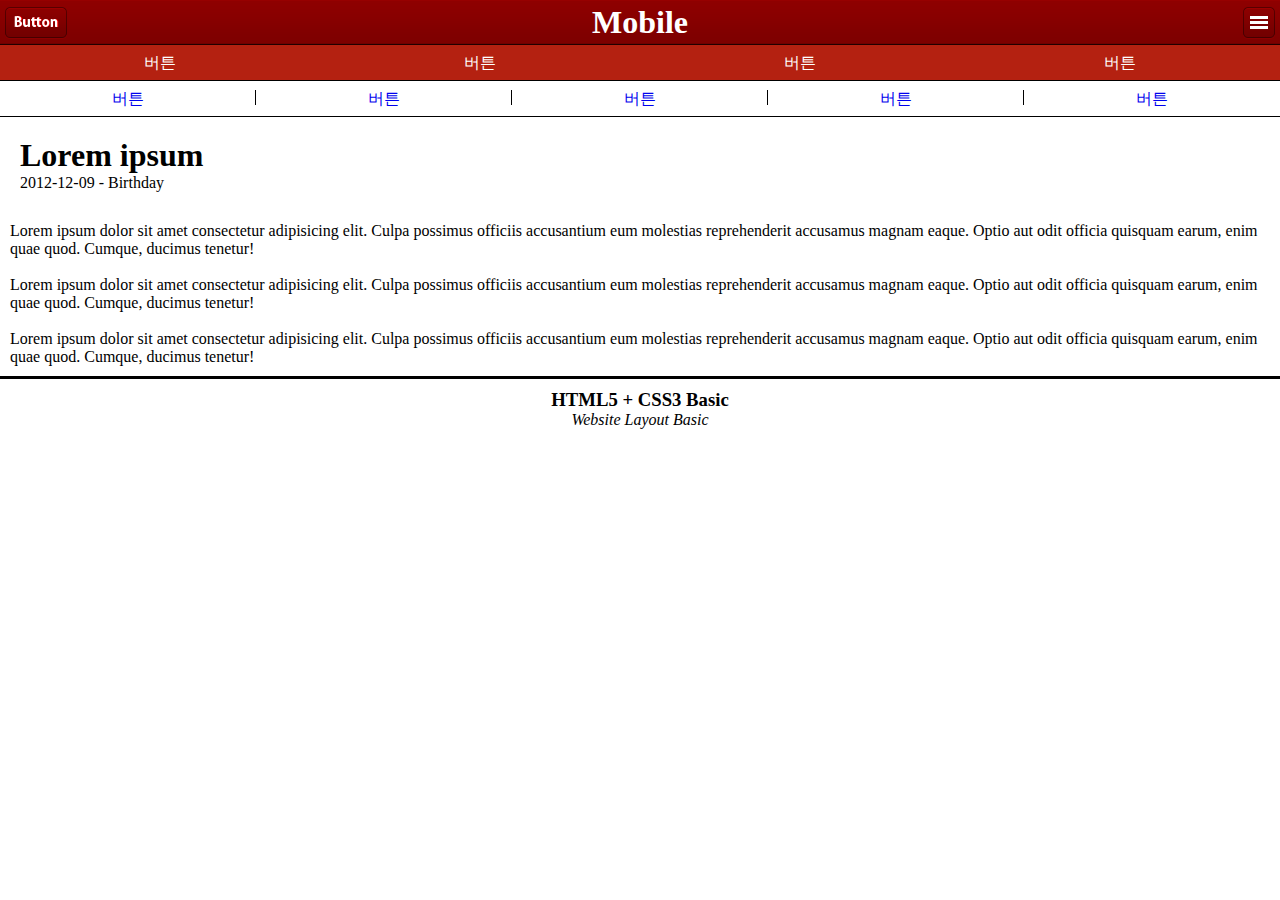
<file: 2.스마트폰 레이아웃/html,css/index.html>
<!DOCTYPE html>
<html lang="en">
<head>
    <meta charset="UTF-8">
    <meta http-equiv="X-UA-Compatible" content="IE=edge">
    <meta name="viewport" content="width=device-width, initial-scale=1.0, minimum-scale=1.0, user-scalable=no">
    <title>Chapter_6</title>
    <style>
        /* 초기화 */
        * {
            margin: 0;
            padding: 0;
        }
        body {
            font-family: 'Helvetica' sans-serif;
        }
        li {
            list-style: none;
        }
        a {
            text-decoration: none;
        }

        /* 헤더 */
        #main_header {
            /* 배경 지정 */
            height: 45px;
            background: url('header_background.png');

            /* 자손 위치 지정 */
            position: relative;
            text-align: center;
            line-height: 45px;
        }
        #main_header > h1 {
            color: white;
        }
        #main_header > a, #main_header > label {
            display: block;
            height: 32px;
            position: absolute;
        }
        #main_header > a.left {
            width: 62px;
            left: 5px; top: 7px;
        }
        #main_header > label.right {
            width: 32px;
            right: 5px; top: 7px;
        }

        /* 스프라이트 이미지 */
        #main_header > a.left {
            background: url('css_sprites.png');
            background-position: 0px 0px;
            text-indent: -99999px;
        }
        #main_header > label.right {
            background: url('css_sprites.png');
            background-position: -62px 0px;
            text-indent: -99999px;
        }

        /* 토글 목록 */
        /* 토글 구현 */
        #toggle {
            display: none;
        }
        #toggle + #wrap > #toggle_gnb_wrap {
            display: none;
        }
        #toggle:checked + #wrap > #toggle_gnb_wrap {
            display: block;
        }
        /* 레이아웃 색상 */
        #toggle_gnb_wrap {
            background: #363636;
            padding: 15px;
        }
        #toggle_gnb {
            background: #ffffff;
            padding: 5px;
        }
        /* 토글 목록 */
        #toggle_gnb > ul {
            overflow: hidden;
        }
        #toggle_gnb > ul > li {
            width: 80px;
            float: left;
        }
        
        /* 네비게이션1 */
        #top_gnb {
            overflow: hidden;
            border-bottom: 1px solid black;
            background: #b42111;
        }
        #top_gnb > div > a {
            /* 수평 정렬 */
            float: left;
            width: 25%;
            
            /* 크기 및 색상 정렬 */
            height: 35px;
            line-height: 35px;
            text-align: center;
            color: white;
        }

        /* 네비게이션2 */
        #bottom_gnb {
            display: table;
            width: 100%;
            border-bottom: 1px solid black;
        }
        #bottom_gnb > div {
            display: table-cell;
            position: relative;
        }
        #bottom_gnb > div > a {
            display: block;
            height: 35px;
            line-height: 35px;
            text-align: center;
        }
        #bottom_gnb > div > a::before {
            display: block;
            position: absolute;
            top: 9px;
            left: -1px;
            width: 1px;
            height: 15px;
            border-left: 1px solid black;
            content: ' ';
        }

        /* 본문 */
        #section_header {
            padding: 20px;
        }
        #section_article {
            padding: 10px;
        }

        /* 푸터 */
        #main_footer {
            padding: 10px;
            border-top: 3px solid black;
            text-align: center;
        }
    </style>
</head>
<body>
    <input type="checkbox" id="toggle" />
    <div id="wrap">
        
        <header id="main_header">
            <a class="left" href="#">Main</a>
            <h1>Mobile</h1>
            <label class="right" for="toggle">Toggle</label>
        </header>
        <div id="toggle_gnb_wrap">
            <div id="toggle_gnb">
                <ul>
                    <li><a href="#">버튼</a></li>
                    <li><a href="#">버튼</a></li>
                    <li><a href="#">버튼</a></li>
                    <li><a href="#">버튼</a></li>
                    <li><a href="#">버튼</a></li>
                    <li><a href="#">버튼</a></li>
                    <li><a href="#">버튼</a></li>
                    <li><a href="#">버튼</a></li>
                </ul>
            </div>
        </div>
        <nav id="top_gnb">
            <div><a href="#">버튼</a></div>
            <div><a href="#">버튼</a></div>
            <div><a href="#">버튼</a></div>
            <div><a href="#">버튼</a></div>
        </nav>
        <nav id="bottom_gnb">
            <div><a href="#">버튼</a></div>
            <div><a href="#">버튼</a></div>
            <div><a href="#">버튼</a></div>
            <div><a href="#">버튼</a></div>
            <div><a href="#">버튼</a></div>
        </nav>
        <section id="main_section">
            <header id="section_header">
                <h1>Lorem ipsum</h1>
                <time>2012-12-09 - Birthday</time>
            </header>
            <article id="section_article">
                <p>Lorem ipsum dolor sit amet consectetur adipisicing elit. Culpa possimus officiis accusantium eum molestias reprehenderit accusamus magnam eaque. Optio aut odit officia quisquam earum, enim quae quod. Cumque, ducimus tenetur!</p>
                <br />
                <p>Lorem ipsum dolor sit amet consectetur adipisicing elit. Culpa possimus officiis accusantium eum molestias reprehenderit accusamus magnam eaque. Optio aut odit officia quisquam earum, enim quae quod. Cumque, ducimus tenetur!</p>
                <br />
                <p>Lorem ipsum dolor sit amet consectetur adipisicing elit. Culpa possimus officiis accusantium eum molestias reprehenderit accusamus magnam eaque. Optio aut odit officia quisquam earum, enim quae quod. Cumque, ducimus tenetur!</p>
            </article>
        </section>
        <footer id="main_footer">
            <h3>HTML5 + CSS3 Basic</h3>
            <address>Website Layout Basic</address>
        </footer>
    </div>
    
</body>
</html>
</file>
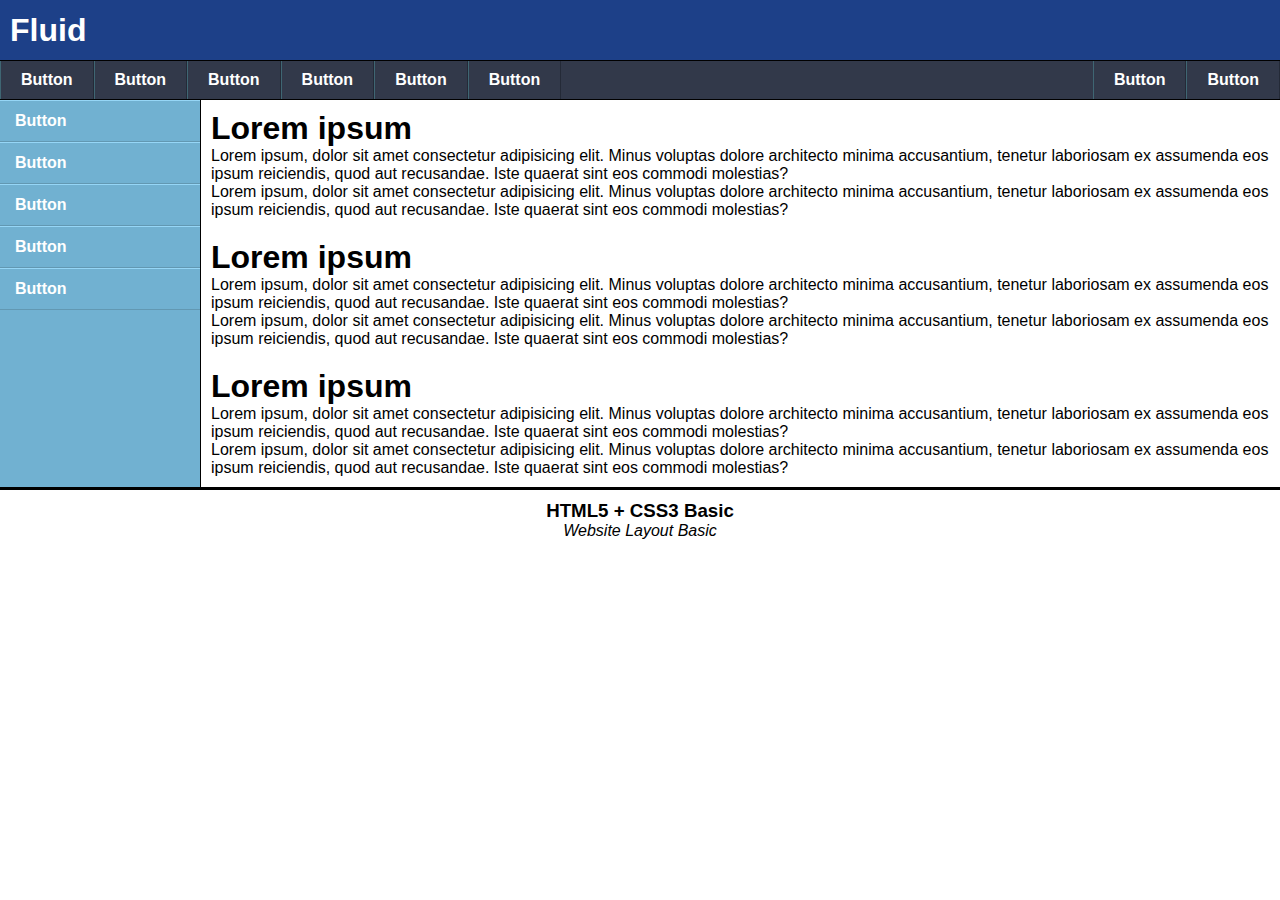
<file: 3.태블릿 PC 레이아웃/html,css/index.html>
<!DOCTYPE html>
<html lang="en">
<head>
    <meta charset="UTF-8">
    <meta http-equiv="X-UA-Compatible" content="IE=edge">
    <meta name="viewport" content="width=device-width, initial-scale=1.0">
    <title>Chapter_7</title>
    <style>
        /* 초기화 */
        * {
            margin: 0;
            padding: 0;
        }
        body {
            font-family: sans-serif;
        }
        li {
            list-style: none;
        }
        a {
            text-decoration: none;
        }

        /* 헤더 */
        #main_header {
            height: 60px;
            line-height: 60px;
            padding-left: 10px;
            border-bottom: 1px solid black;

            background: #1D4088;
            color: white;
        }

        /* 네비게이션 */
        #main_gnb {
            overflow: hidden;
            border-bottom: 1px solid black;
            background: #32394a;
        }
        #main_gnb > ul.left {
            overflow: hidden;
            float: left;
        }
        #main_gnb > ul.right {
            overflow: hidden;
            float: right;
        }
        #main_gnb > ul.left > li {
            float: left;
        }
        #main_gnb > ul.right > li {
            float: left;
        }
        #main_gnb a {
            display: block;
            padding: 10px 20px;

            border-left: 1px solid #3f6673;
            border-right: 1px solid #242a37;
            color: white;
            font-weight: bold;
        }

        body {
            min-width: 760px;
        }

        /* 서브 메뉴와 본문 영역 */
        #wrap {
            overflow: hidden;
        }
        #wrap > #main_lnb {
            float: left;
            width: 200px;
        }
        #wrap > #content_wrap {
            float: left;
            width: 100%;
            margin-right: -200px;
        }
        #wrap > #content_wrap > #content {
            padding-right: 200px;
        }

        /* 수직 목록 구성 */
        #wrap {
            background: #71b1d1;
        }
        #main_lnb > ul > li > a {
            display: block;
            height: 40px;
            line-height: 40px;
            padding-left: 15px;

            border-top: 1px solid #96d6f6;
            border-bottom: 1px solid #6298b2;
            color: white;
            font-weight: bold;
        }

        /* 본문 구성 */
        #content {
            background: white;
            border-left: 1px solid black;
        }
        article {
            padding: 10px;
        }

        /* 푸터 */
        #main_footer {
            padding: 10px;
            border-top: 3px solid black;
            text-align: center;
        }
    </style>
</head>
<body>
    <header id="main_header">
        <h1>Fluid</h1>
    </header>
    <nav id="main_gnb">
        <ul class="left">
            <li><a href="#">Button</a></li>
            <li><a href="#">Button</a></li>
            <li><a href="#">Button</a></li>
            <li><a href="#">Button</a></li>
            <li><a href="#">Button</a></li>
            <li><a href="#">Button</a></li>
        </ul>
        <ul class="right">
            <li><a href="#">Button</a></li>
            <li><a href="#">Button</a></li>
        </ul>
    </nav>
    <div id="wrap">
        <nav id="main_lnb">
            <ul>
                <li><a href="#">Button</a></li>
                <li><a href="#">Button</a></li>
                <li><a href="#">Button</a></li>
                <li><a href="#">Button</a></li>
                <li><a href="#">Button</a></li>
            </ul>
        </nav>
        <div id="content_wrap">
            <div id="content">
                <article>
                    <h1>Lorem ipsum</h1>
                    <p>Lorem ipsum, dolor sit amet consectetur adipisicing elit. Minus voluptas dolore architecto minima accusantium, tenetur laboriosam ex assumenda eos ipsum reiciendis, quod aut recusandae. Iste quaerat sint eos commodi molestias?</p>
                    <p>Lorem ipsum, dolor sit amet consectetur adipisicing elit. Minus voluptas dolore architecto minima accusantium, tenetur laboriosam ex assumenda eos ipsum reiciendis, quod aut recusandae. Iste quaerat sint eos commodi molestias?</p>
                </article>
                <article>
                    <h1>Lorem ipsum</h1>
                    <p>Lorem ipsum, dolor sit amet consectetur adipisicing elit. Minus voluptas dolore architecto minima accusantium, tenetur laboriosam ex assumenda eos ipsum reiciendis, quod aut recusandae. Iste quaerat sint eos commodi molestias?</p>
                    <p>Lorem ipsum, dolor sit amet consectetur adipisicing elit. Minus voluptas dolore architecto minima accusantium, tenetur laboriosam ex assumenda eos ipsum reiciendis, quod aut recusandae. Iste quaerat sint eos commodi molestias?</p>
                </article>
                <article>
                    <h1>Lorem ipsum</h1>
                    <p>Lorem ipsum, dolor sit amet consectetur adipisicing elit. Minus voluptas dolore architecto minima accusantium, tenetur laboriosam ex assumenda eos ipsum reiciendis, quod aut recusandae. Iste quaerat sint eos commodi molestias?</p>
                    <p>Lorem ipsum, dolor sit amet consectetur adipisicing elit. Minus voluptas dolore architecto minima accusantium, tenetur laboriosam ex assumenda eos ipsum reiciendis, quod aut recusandae. Iste quaerat sint eos commodi molestias?</p>
                </article>
            </div>
        </div>
    </div>
    <footer id="main_footer">
        <h3>HTML5 + CSS3 Basic</h3>
        <address>Website Layout Basic</address>
    </footer>
</body>
</html>
</file>
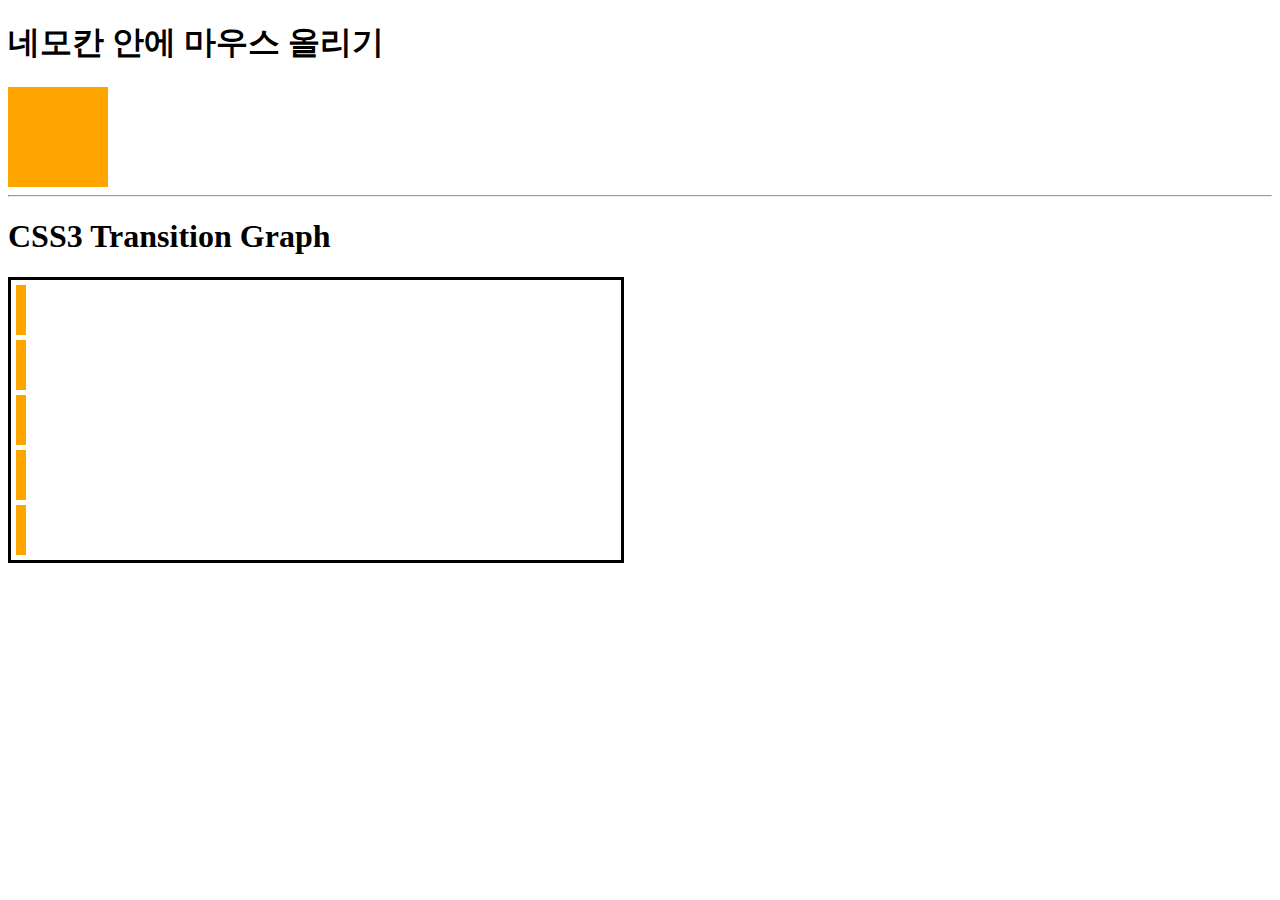
<file: 5.css3 transition, animation/practice1.html>
<!DOCTYPE html>
<html lang="en">
<head>
    <meta charset="UTF-8">
    <meta http-equiv="X-UA-Compatible" content="IE=edge">
    <meta name="viewport" content="width=device-width, initial-scale=1.0">
    <title>Chapter 9-1, 9-2 transition</title>
    <style>
        .box {
            width: 100px;
            height: 100px;
            background-color: orange;

            transition-duration: 2s;
        }
        .box:hover {
            width: 200px;
            height: 300px;
        }
        .box:active {
            background-color: red;
        }

        #graph {
            width: 610px;
            border: 3px solid black;
        }
        .bar {
            width: 10px;
            height: 50px;
            background-color: orange;
            margin: 5px;

            /* transition-property: background-color, width;
            transition-duration: 1s, 5s; */

            transition: background-color 1s ease, width 5s linear 1s;
        }
        #graph:hover > .bar {
            width: 600px;
        }

        #graph:hover > .bar:nth-child(1) {
            /* transition-delay: 0s; */
            /* transition-timing-function: linear; */
            /* transition-timing-function: cubic-bezier(0,1,1,0); */
            background-color: red;
            width: 100px;
        }
        #graph:hover > .bar:nth-child(2) {
            /* transition-delay: 1s */
            /* transition-timing-function: ease; */
            background-color: blue;
            width: 300px;
        }
        #graph:hover > .bar:nth-child(3) {
            /* transition-delay: 2s */
            /* transition-timing-function: ease-in; */
            background-color: green;
            width: 400px;
        }
        #graph:hover > .bar:nth-child(4) {
            /* transition-delay: 3s */
            /* transition-timing-function: ease-in-out; */
            background-color: yellow;
            width: 200px;
        }
        #graph:hover > .bar:nth-child(5) {
            /* transition-delay: 4s */
            /* transition-timing-function: ease-out; */
            background-color: pink;
            width: 400px;
        }
    </style>
</head>
<body>
    <h1>네모칸 안에 마우스 올리기</h1>
    <div class="box"></div>
    <hr>
    <h1>CSS3 Transition Graph</h1>
    <div id="graph">
        <div class="bar"></div>
        <div class="bar"></div>
        <div class="bar"></div>
        <div class="bar"></div>
        <div class="bar"></div>
    </div>
</body>
</html>
</file>
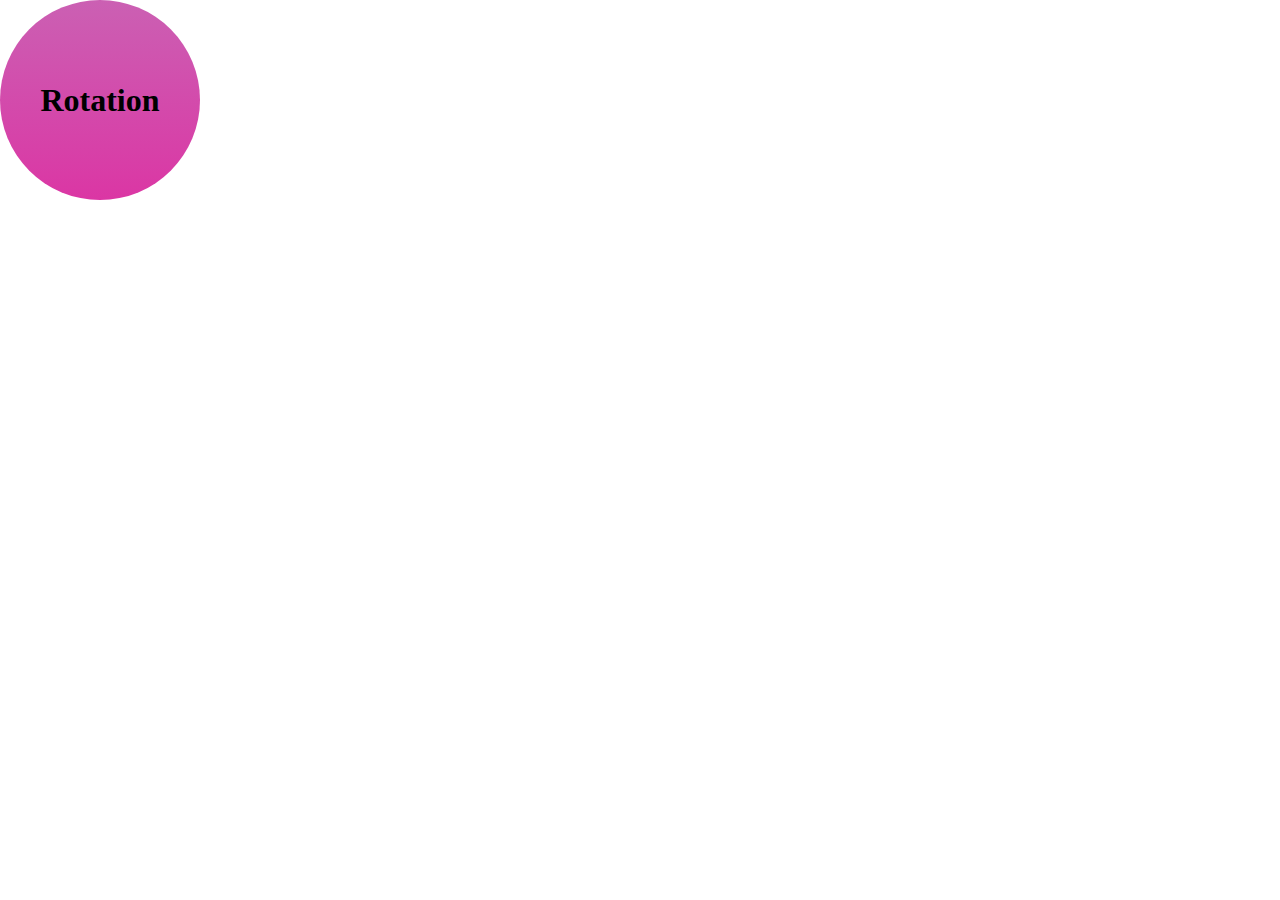
<file: 5.css3 transition, animation/practice2.html>
<!DOCTYPE html>
<html lang="en">
<head>
    <meta charset="UTF-8">
    <meta http-equiv="X-UA-Compatible" content="IE=edge">
    <meta name="viewport" content="width=device-width, initial-scale=1.0">
    <title>Chapter 9-3 animation, keyframes</title>
    <style>
        * {
            margin: 0;
            padding: 0;
        }
        body {
            position: relative;
        }
        #box {
            position: absolute;
            width: 200px;
            height: 200px;
            border-radius: 100px;
            text-align: center;
            background: linear-gradient(#cb60b3 0%, #db36a4 100%);

            animation-name: rint;
            animation-duration: 2s;
            animation-iteration-count: infinite;
            animation-direction: alternate;
            animation-timing-function: linear;
        }
        #box > h1 {
            line-height: 200px;
        }

        @keyframes rint {
            from {
                left: 0;
                transform: rotate(0deg);
            }
            50% {
                left: 500px;
            }
            to {
                left: 500px;
                transform: rotate(360deg);
            }
        }

        #box:hover {
            animation-play-state: paused;
        }
    </style>
</head>
<body>
    <div id="box">
        <h1>Rotation</h1>
    </div>
</body>
</html>
</file>
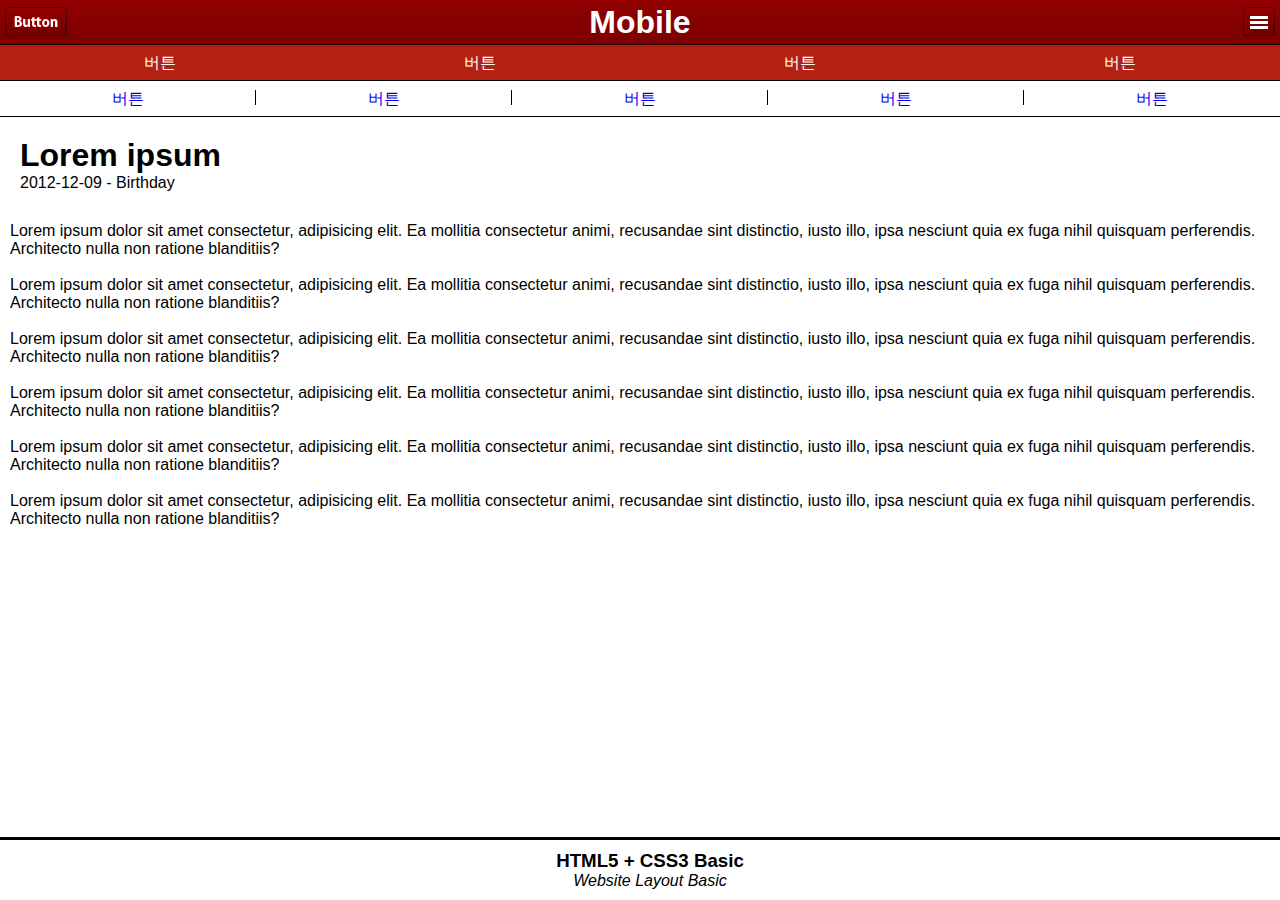
<file: 2.스마트폰 레이아웃/html,scss/practice.html>
<!DOCTYPE html>
<html lang="en">
<head>
    <meta charset="UTF-8">
    <meta http-equiv="X-UA-Compatible" content="IE=edge">
    <meta name="viewport" content="width=device-width, initial-scale=1.0, minimum-scale=1.0, user-scalable=no">
    <title>Chapter 6 혼자 해보기</title>
    <!-- 참고: https://anerim.tistory.com/192 -->
    <!-- 터미널에 아래 코드 입력하면 scss가 css로 변경됨. --watch는 소스 변경시 자동 컴파일 -->
    <!-- npx sass --watch practice_css/style.scss practice_css/style.css -->
    <link rel="stylesheet" href="./practice_css/style.css">
</head>
<body>
    <div id="wrap">
        <header id="header">
            <h1 >Mobile</h1>
            <a class="left" href="#">Button</a>
            
            <!-- <a class="right" href="#"> -->
                <label class="right" for="toggle">Toggle</label>
            <!-- </a> -->
        </header>
        <input type="checkbox" id="toggle" />
        <div id="toggle_gnb_menu_wrap">
            <div id="toggle_gnb_menu">
                <ul>
                    <li><a href="#">버튼</a></li>
                    <li><a href="#">버튼</a></li>
                    <li><a href="#">버튼</a></li>
                    <li><a href="#">버튼</a></li>
                    <li><a href="#">버튼</a></li>
                    <li><a href="#">버튼</a></li>
                    <li><a href="#">버튼</a></li>
                    <li><a href="#">버튼</a></li>
                </ul>
            </div>
        </div>
        <nav id="top_gnb">
            <div><a href="#">버튼</a></div>
            <div><a href="#">버튼</a></div>
            <div><a href="#">버튼</a></div>
            <div><a href="#">버튼</a></div>
        </nav>
        <nav id="bottom_gnb">
            <div><a href="#">버튼</a></div>
            <div><a href="#">버튼</a></div>
            <div><a href="#">버튼</a></div>
            <div><a href="#">버튼</a></div>
            <div><a href="#">버튼</a></div>
        </nav>
        <section>
            <header id="section_header">
                <h1>Lorem ipsum</h1>
                <time>2012-12-09 - Birthday</time>
            </header>
            <article id="section_article">
                <p>Lorem ipsum dolor sit amet consectetur, adipisicing elit. Ea mollitia consectetur animi, recusandae sint distinctio, iusto illo, ipsa nesciunt quia ex fuga nihil quisquam perferendis. Architecto nulla non ratione blanditiis?</p>
                <br />
                <p>Lorem ipsum dolor sit amet consectetur, adipisicing elit. Ea mollitia consectetur animi, recusandae sint distinctio, iusto illo, ipsa nesciunt quia ex fuga nihil quisquam perferendis. Architecto nulla non ratione blanditiis?</p>
                <br />
                <p>Lorem ipsum dolor sit amet consectetur, adipisicing elit. Ea mollitia consectetur animi, recusandae sint distinctio, iusto illo, ipsa nesciunt quia ex fuga nihil quisquam perferendis. Architecto nulla non ratione blanditiis?</p>
                <br />
                <p>Lorem ipsum dolor sit amet consectetur, adipisicing elit. Ea mollitia consectetur animi, recusandae sint distinctio, iusto illo, ipsa nesciunt quia ex fuga nihil quisquam perferendis. Architecto nulla non ratione blanditiis?</p>
                <br />
                <p>Lorem ipsum dolor sit amet consectetur, adipisicing elit. Ea mollitia consectetur animi, recusandae sint distinctio, iusto illo, ipsa nesciunt quia ex fuga nihil quisquam perferendis. Architecto nulla non ratione blanditiis?</p>
                <br />
                <p>Lorem ipsum dolor sit amet consectetur, adipisicing elit. Ea mollitia consectetur animi, recusandae sint distinctio, iusto illo, ipsa nesciunt quia ex fuga nihil quisquam perferendis. Architecto nulla non ratione blanditiis?</p>
            </article>
        </section>
        <footer id="footer">
            <h3>HTML5 + CSS3 Basic</h3>
            <address>Website Layout Basic</address>
        </footer>
    </div>
</body>
</html>
</file>
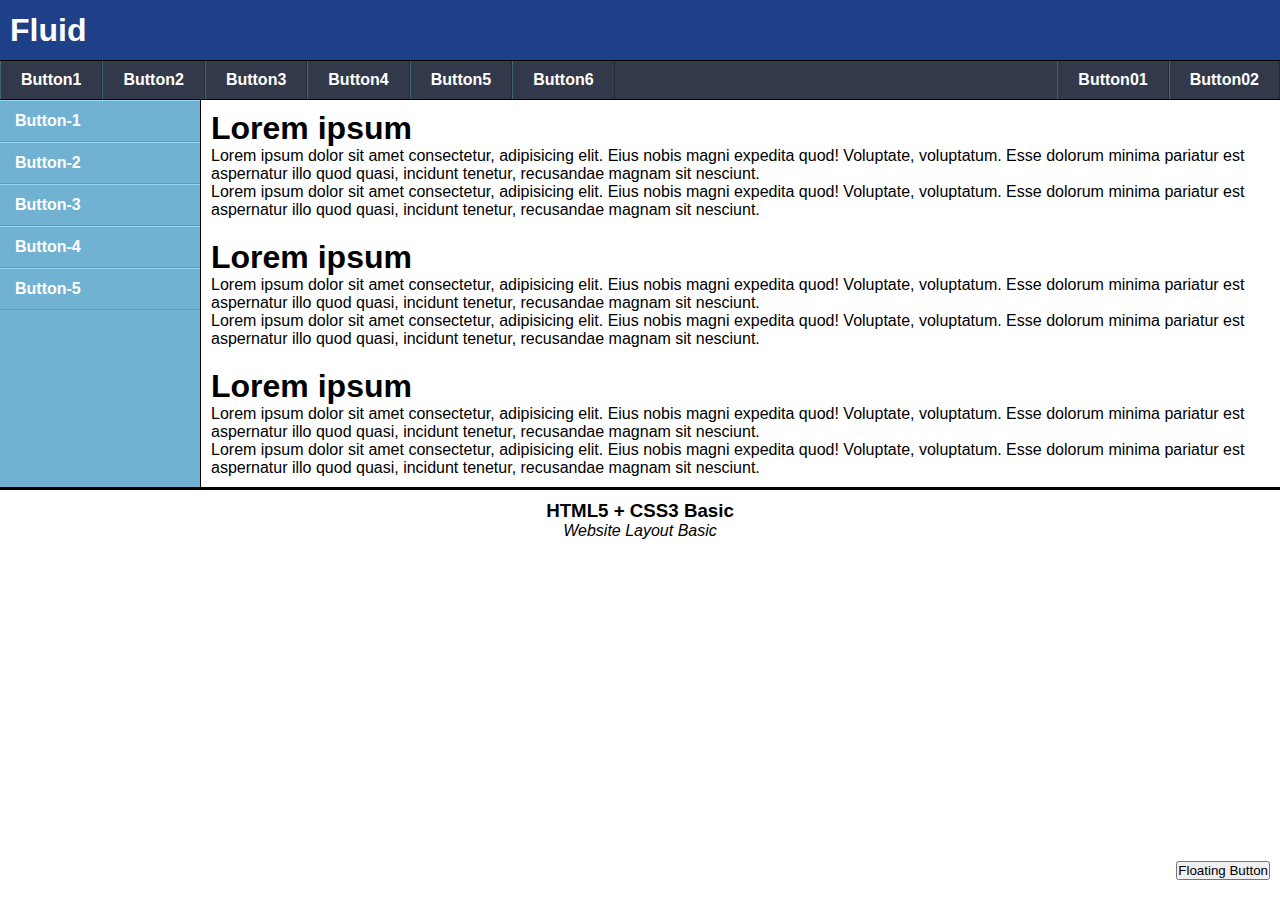
<file: 3.태블릿 PC 레이아웃/html,scss/practice.html>
<!DOCTYPE html>
<html lang="en">
<head>
    <meta charset="UTF-8">
    <meta http-equiv="X-UA-Compatible" content="IE=edge">
    <meta name="viewport" content="width=device-width, initial-scale=1.0">
    <title>Chapter 7 혼자 해보기</title>
    <!-- 참고: https://anerim.tistory.com/192 -->
    <!-- 터미널에 아래 코드 입력하면 scss가 css로 변경됨. --watch는 소스 변경시 자동 컴파일 -->
    <!-- npx sass --watch practice_css/style.scss practice_css/style.css -->
    <link rel="stylesheet" href="./practice_css/style.css">
</head>
<body>
    <header id="header">
        <h1>Fluid</h1>
    </header>
    <nav id="gnb">
        <ul class="left">
            <li><a href="#">Button1</a></li>
            <li><a href="#">Button2</a></li>
            <li><a href="#">Button3</a></li>
            <li><a href="#">Button4</a></li>
            <li><a href="#">Button5</a></li>
            <li><a href="#">Button6</a></li>
        </ul>
        <ul class="right">
            <li><a href="#">Button01</a></li>
            <li><a href="#">Button02</a></li>
        </ul>
    </nav>
    <div id="wrap">
        <nav id="lnb">
            <ul>
                <li><a href="#">Button-1</a></li>
                <li><a href="#">Button-2</a></li>
                <li><a href="#">Button-3</a></li>
                <li><a href="#">Button-4</a></li>
                <li><a href="#">Button-5</a></li>
            </ul>
        </nav>
        <section id="section">
            <article>
                <h1>Lorem ipsum</h1>
                <p>Lorem ipsum dolor sit amet consectetur, adipisicing elit. Eius nobis magni expedita quod! Voluptate, voluptatum. Esse dolorum minima pariatur est aspernatur illo quod quasi, incidunt tenetur, recusandae magnam sit nesciunt.</p>
                <p>Lorem ipsum dolor sit amet consectetur, adipisicing elit. Eius nobis magni expedita quod! Voluptate, voluptatum. Esse dolorum minima pariatur est aspernatur illo quod quasi, incidunt tenetur, recusandae magnam sit nesciunt.</p>
            </article>
            <article>
                <h1>Lorem ipsum</h1>
                <p>Lorem ipsum dolor sit amet consectetur, adipisicing elit. Eius nobis magni expedita quod! Voluptate, voluptatum. Esse dolorum minima pariatur est aspernatur illo quod quasi, incidunt tenetur, recusandae magnam sit nesciunt.</p>
                <p>Lorem ipsum dolor sit amet consectetur, adipisicing elit. Eius nobis magni expedita quod! Voluptate, voluptatum. Esse dolorum minima pariatur est aspernatur illo quod quasi, incidunt tenetur, recusandae magnam sit nesciunt.</p>
            </article>
            <article>
                <h1>Lorem ipsum</h1>
                <p>Lorem ipsum dolor sit amet consectetur, adipisicing elit. Eius nobis magni expedita quod! Voluptate, voluptatum. Esse dolorum minima pariatur est aspernatur illo quod quasi, incidunt tenetur, recusandae magnam sit nesciunt.</p>
                <p>Lorem ipsum dolor sit amet consectetur, adipisicing elit. Eius nobis magni expedita quod! Voluptate, voluptatum. Esse dolorum minima pariatur est aspernatur illo quod quasi, incidunt tenetur, recusandae magnam sit nesciunt.</p>
            </article>
        </section>
    </div>
    <footer id="footer">
        <h3>HTML5 + CSS3 Basic</h3>
        <address>Website Layout Basic</address>
    </footer>
    <div id="etc">
        <button>Floating Button</button>
    </div>
</body>
</html>
</file>
<file: 2.스마트폰 레이아웃/html,scss/practice_css/style.css>
* {
  margin: 0;
  padding: 0;
}

html, body {
  height: 100%;
}

body {
  font-family: sans-serif;
}

li {
  list-style: none;
}

a {
  text-decoration: none;
}

#header {
  height: 45px;
  background: url(../header_background.png);
  position: relative;
}
#header h1 {
  color: white;
  text-align: center;
  line-height: 45px;
}
#header .left, #header .right {
  display: block;
  position: absolute;
  height: 32px;
}
#header .left {
  width: 62px;
  left: 5px;
  top: 7px;
  background: url("../css_sprites.png");
  background-position: 0px 0px;
  text-indent: -99999px;
}
#header .right {
  width: 32px;
  right: 5px;
  top: 7px;
  background: url("../css_sprites.png");
  background-position: -62px 0px;
  text-indent: -99999px;
}

#toggle {
  display: none;
}
#toggle:checked + #toggle_gnb_menu_wrap {
  display: block;
}

#toggle_gnb_menu_wrap {
  display: none;
  padding: 15px;
  background: #363636;
}
#toggle_gnb_menu_wrap #toggle_gnb_menu {
  background: #fff;
  padding: 5px;
}
#toggle_gnb_menu_wrap #toggle_gnb_menu ul {
  overflow: hidden;
}
#toggle_gnb_menu_wrap #toggle_gnb_menu ul li {
  float: left;
  width: 80px;
}

#top_gnb {
  overflow: hidden;
  border-bottom: 1px solid black;
  background: #b42111;
}
#top_gnb div > a {
  float: left;
  display: block;
  width: 25%;
  height: 35px;
  line-height: 35px;
  text-align: center;
  color: white;
}

#bottom_gnb {
  display: table;
  width: 100%;
  border-bottom: 1px solid black;
  table-layout: fixed;
}
#bottom_gnb div {
  display: table-cell;
}
#bottom_gnb div a {
  display: block;
  position: relative;
  height: 35px;
  line-height: 35px;
  text-align: center;
}
#bottom_gnb div a::before {
  display: block;
  position: absolute;
  top: 9px;
  left: -1px;
  width: 1px;
  height: 15px;
  border-left: 1px solid black;
  content: " ";
}

#section_header {
  padding: 20px;
}

#section_article {
  padding: 10px;
}

#wrap {
  position: relative;
  height: auto;
  min-height: 100%;
  padding-bottom: 65px;
  box-sizing: border-box;
}

#footer {
  position: absolute;
  left: 0;
  bottom: 0;
  width: 100%;
  padding: 10px;
  border-top: 3px solid black;
  text-align: center;
}

/*# sourceMappingURL=style.css.map */
</file>
<file: 3.태블릿 PC 레이아웃/html,scss/practice_css/style.css>
* {
  margin: 0;
  padding: 0;
}

body {
  font-family: sans-serif;
  min-width: 850px;
}

a {
  text-decoration: none;
}

li {
  list-style: none;
}

#header {
  height: 60px;
  line-height: 60px;
  padding-left: 10px;
  border-bottom: 1px solid black;
  background: #1d4088;
  color: white;
}

#gnb {
  overflow: hidden;
  border-bottom: 1px solid black;
  background: #32394a;
}
#gnb .left {
  overflow: hidden;
  float: left;
}
#gnb .left li {
  float: left;
}
#gnb .left li a {
  display: block;
  padding: 10px 20px;
  border-left: 1px solid #3f6673;
  border-right: 1px solid #242a37;
  color: white;
  font-weight: bold;
}
#gnb .right {
  overflow: hidden;
  float: right;
}
#gnb .right li {
  float: left;
}
#gnb .right li a {
  display: block;
  padding: 10px 20px;
  border-left: 1px solid #3f6673;
  border-right: 1px solid #242a37;
  color: white;
  font-weight: bold;
}

#wrap {
  overflow: hidden;
  background: #71b1d1;
}
#wrap #lnb {
  float: left;
  width: 200px;
}
#wrap #lnb a {
  display: block;
  height: 40px;
  line-height: 40px;
  padding-left: 15px;
  border-top: 1px solid #96d6f6;
  border-bottom: 1px solid #6298b2;
  color: white;
  font-weight: bold;
}
#wrap #section {
  float: left;
  width: calc(100% - 200px);
  background: white;
  border-left: 1px solid black;
  box-sizing: border-box;
}
#wrap #section article {
  padding: 10px;
}

#footer {
  padding: 10px;
  border-top: 3px solid black;
  text-align: center;
}

#etc button {
  position: fixed;
  bottom: 20px;
  right: 10px;
}

/*# sourceMappingURL=style.css.map */
</file>
